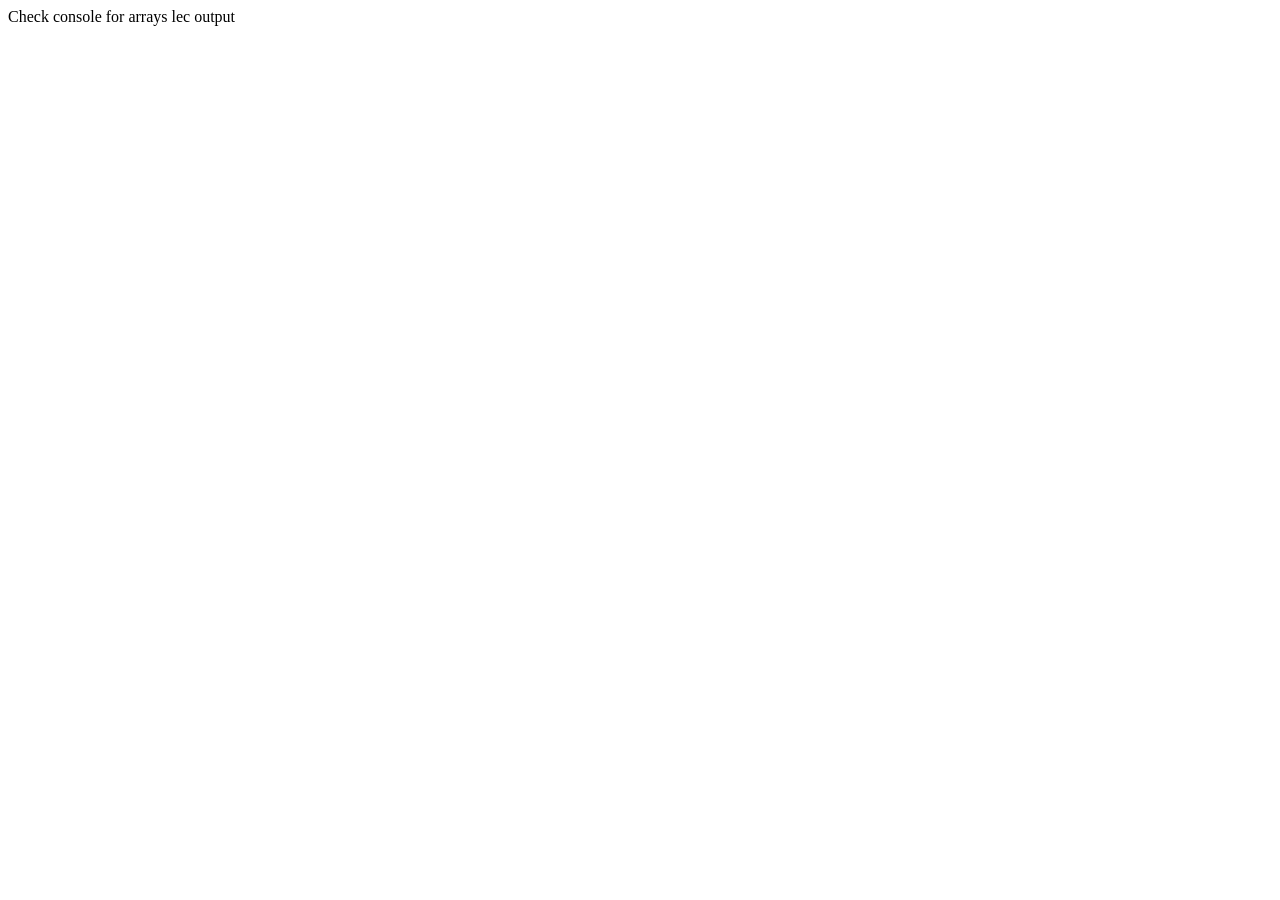
<file: DAY 4/index.html>
<!DOCTYPE html>
<html lang="en">
<head>
    <meta charset="UTF-8">
    <meta name="viewport" content="width=device-width, initial-scale=1.0">
    <title>Arrays</title>
</head>
<body>
    <script src="lec4.js"></script>
    <div>Check console for arrays lec output</div>
</body>
</html>
</file>
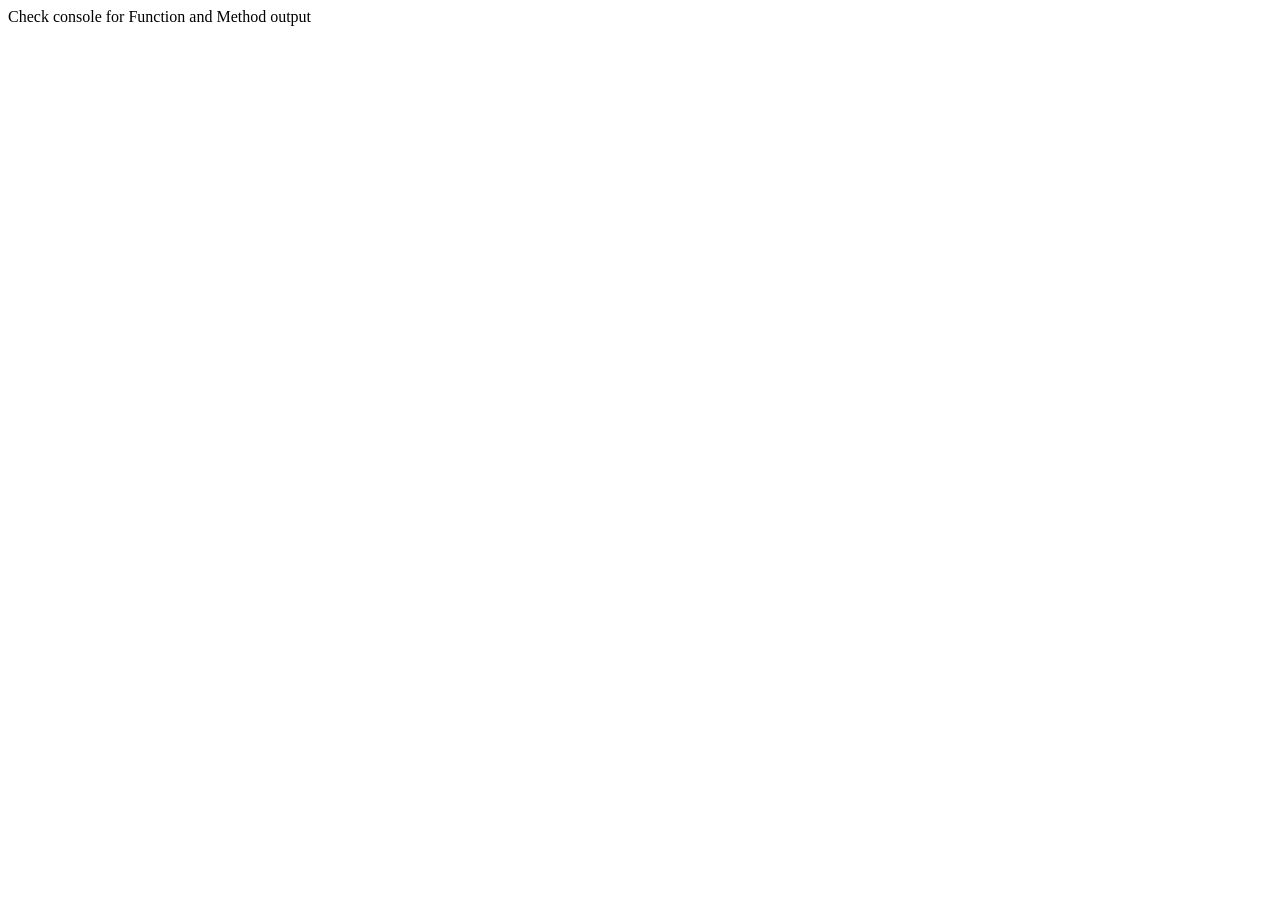
<file: DAY 5/index.html>
<!DOCTYPE html>
<html lang="en">
<head>
    <meta charset="UTF-8">
    <meta name="viewport" content="width=device-width, initial-scale=1.0">
    <title>Function and Methods</title>
</head>
<body>
    <div>Check console for Function and Method output</div>
    <script src="lec5.js"></script>
</body>
</html>
</file>
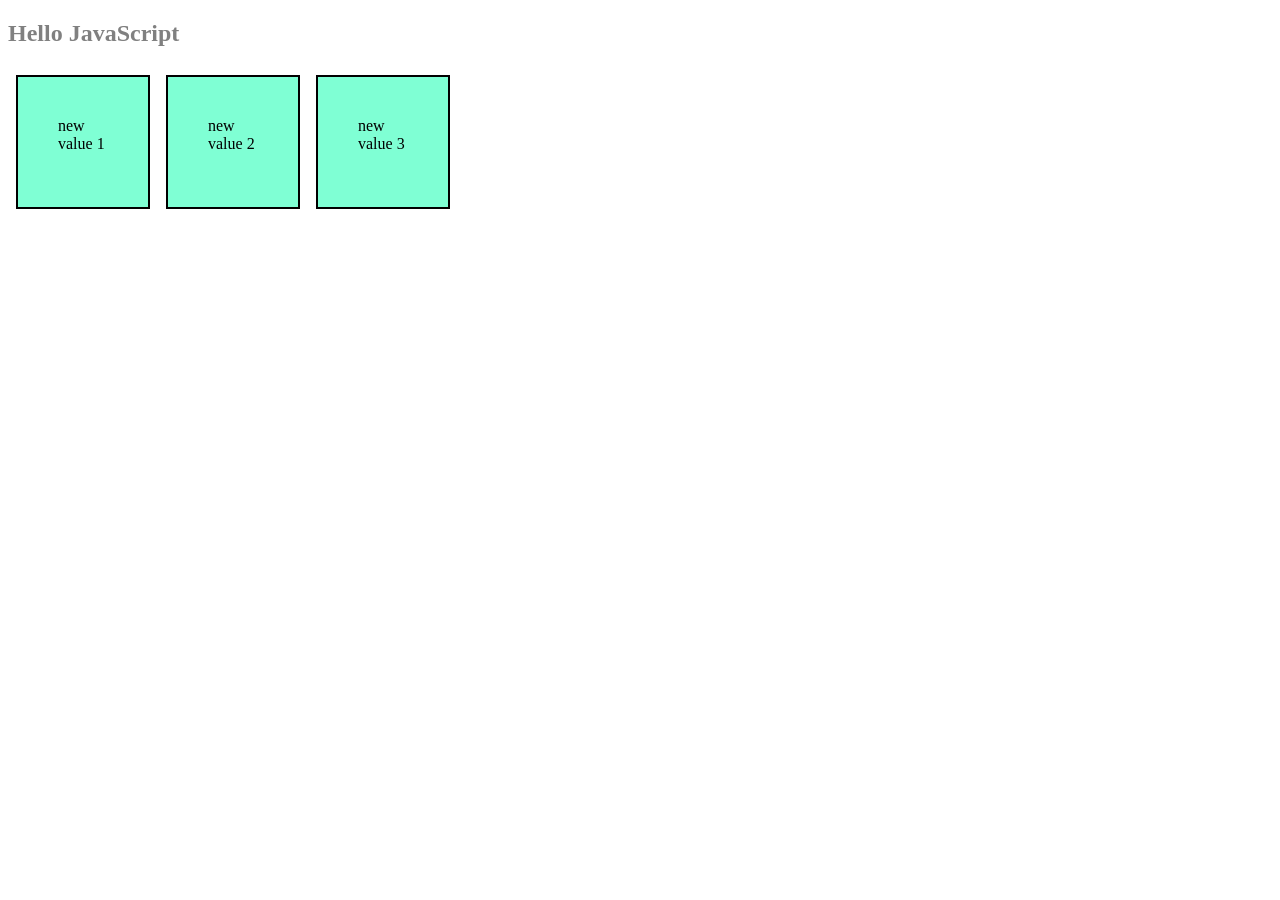
<file: DAY 6/index.html>
<!DOCTYPE html>
<html lang="en"> 
<head>
    <meta charset="UTF-8">
    <meta name="viewport" content="width=device-width, initial-scale=1.0">
    <title>DOM-Document object Model</title>
    <link rel="stylesheet" href="style.css">
</head>
<body>
    <h2>Hello JavaScript</h2>
    <div class="container">
    <div class="box">first div</div>
    <div class="box">second div</div>
    <div class="box">second div</div>
    </div>
    <script src="lec6.js"></script>
</body>
</html>
</file>
<file: DAY 6/style.css>
h2 {
    color: gray;
}
.container{
    display: flex;
    flex-direction: row;
}
.box {
    background-color: aquamarine;
    margin: 8px;
    padding: 40px;
    height: 50px;
    width: 50px;
    border: 2px solid black;
}
</file>
